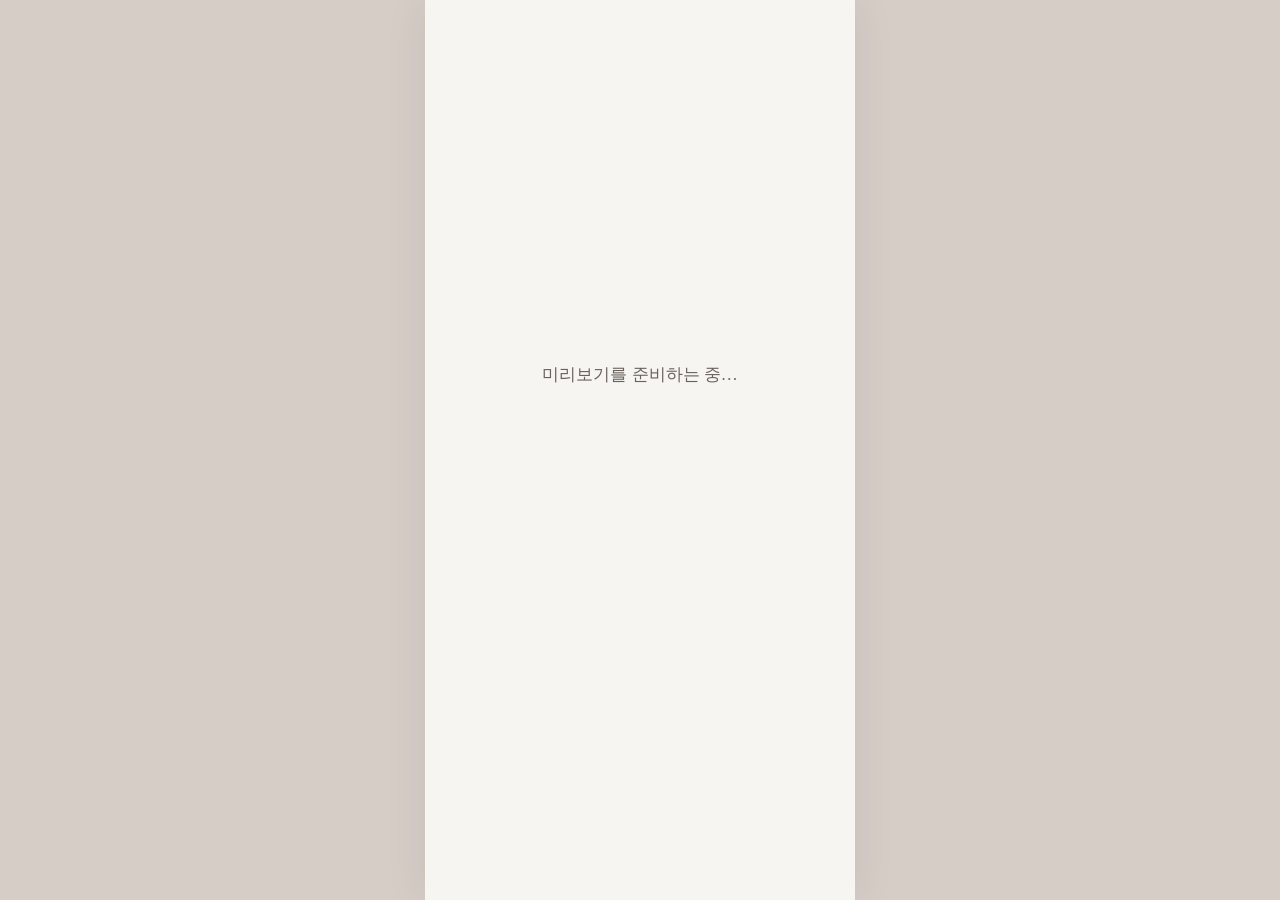
<file: builder/preview.html>
<!doctype html>
<html lang="ko">
<head>
  <meta charset="utf-8" />
  <meta name="viewport" content="width=device-width, initial-scale=1" />
  <title>미리보기</title>
  <link rel="preconnect" href="https://fonts.googleapis.com" />
  <link rel="preconnect" href="https://fonts.gstatic.com" crossorigin />
  <link rel="stylesheet" href="../src/style.css" />
  <link rel="stylesheet" href="../src/themes.css" />
  <style>
    /* 편집기에서 누를 수 있는 섹션 표시 */
    html[data-editing] [data-section] { cursor: pointer; }
    html[data-editing] [data-section].is-focus { outline: 2px dashed rgba(47, 111, 237, .45); outline-offset: -4px; }
  </style>
</head>
<body>
  <main id="app" class="card"><p class="loading">미리보기를 준비하는 중…</p></main>
  <script type="module" src="../src/builder/preview.js"></script>
</body>
</html>
</file>
<file: src/style.css>
/* 공통 레이아웃. 색·글꼴 토큰은 themes.css(무드별)에 있다. */
:root {
  --surface: #fff;      /* 버튼·칸 바탕 — 어두운 무드가 바꾼다 */
  --on-accent: #fff;    /* 포인트색 위 글자 */
  --sat: #2f6fb0;
  --sun: #c0392b;
  --w: 430px;
  color-scheme: light;
}

* { box-sizing: border-box; margin: 0; padding: 0; }
html { -webkit-text-size-adjust: 100%; }
body {
  background: var(--bg-outer);
  color: var(--ink);
  font-family: var(--font-body);
  font-size: 17px;
  line-height: 1.8;
  word-break: keep-all;
  -webkit-font-smoothing: antialiased;
}
img { display: block; max-width: 100%; }
button { font: inherit; color: inherit; background: none; border: 0; cursor: pointer; }
a { color: inherit; text-decoration: none; }

.card {
  max-width: var(--w);
  margin: 0 auto;
  background: var(--bg-section);
  min-height: 100vh;
  overflow-x: hidden;
  box-shadow: 0 0 40px rgba(0, 0, 0, .08);
}
.loading, .error { padding: 40vh 24px; text-align: center; color: var(--ink-soft); }

/* 공통 섹션 */
.sec { padding: 72px 28px; text-align: center; }
.sec--alt { background: var(--bg-card); }
.eyebrow {
  font-family: var(--font-en);
  font-style: italic;
  letter-spacing: .12em;
  font-size: 16px;
  color: var(--accent);
  text-transform: uppercase;
}
.eyebrow--script {
  font-family: var(--font-script);
  font-style: normal;
  text-transform: none;
  letter-spacing: 0;
  font-size: 30px;
  line-height: 1.2;
}
.sec__title { font-size: 21px; font-weight: 700; margin: 10px 0 28px; letter-spacing: -.01em; }
.muted { color: var(--ink-soft); }
.small { font-size: 15px; }

/* 1. 커버 */
.cover--script { position: relative; height: min(100svh, 760px); min-height: 560px; overflow: hidden; color: #fff; }
.cover--script .cover__photo { position: absolute; inset: 0; width: 100%; height: 100%; object-fit: cover; }
.cover--script::after {
  content: ''; position: absolute; inset: 0;
  background: linear-gradient(180deg, rgba(0,0,0,.28) 0%, rgba(0,0,0,0) 22%, rgba(0,0,0,0) 55%, rgba(0,0,0,.38) 100%);
}
.cover__bar {
  position: absolute; top: 0; left: 0; right: 0; z-index: 1;
  display: flex; justify-content: space-between;
  padding: 18px 20px; font-family: var(--font-en); font-size: 13px; letter-spacing: .14em;
}
.cover__script {
  position: absolute; left: 0; right: 0; bottom: 64px; z-index: 1;
  font-family: var(--font-script); font-size: 76px; line-height: .95;
  text-align: center; text-shadow: 0 2px 18px rgba(0,0,0,.25);
}
.cover__script span { display: block; }
.cover__script span:nth-child(2) { padding-left: 40px; }
.cover__script span:nth-child(3) { padding-left: 120px; }
.cover__names {
  position: absolute; left: 0; right: 0; bottom: 22px; z-index: 1;
  text-align: center; font-size: 15px; font-weight: 400; letter-spacing: .3em;
}

/* 2. 인사말 */
.greeting__lines p { margin: 0; }
.greeting__photo { margin: 40px -28px -72px; }
.greeting__photo img { width: 100%; aspect-ratio: 2 / 3; object-fit: cover; }

/* 3. 혼주 */
.parents { display: grid; gap: 14px; font-size: 16px; }
.parents__row { display: flex; justify-content: center; align-items: baseline; gap: 6px; flex-wrap: wrap; }
.parents__of { color: var(--ink-soft); font-size: 15px; }
.parents__name { font-weight: 700; font-size: 18px; margin-left: 6px; }
.deceased::before { content: '故 '; color: var(--ink-soft); font-size: .85em; }

.btn {
  display: inline-flex; align-items: center; justify-content: center; gap: 6px;
  min-height: 44px; padding: 0 22px; border-radius: 999px;
  border: 1px solid var(--line); background: var(--surface); font-size: 16px;
}
.btn--accent { border-color: var(--accent); color: var(--accent); }
.btn--block { width: 100%; border-radius: 10px; }
.mt { margin-top: 28px; }

/* 4. 연락하기 시트 */
.sheet { position: fixed; inset: 0; z-index: 50; }
.sheet__backdrop { position: absolute; inset: 0; background: rgba(0,0,0,.45); }
.sheet__panel {
  position: absolute; left: 50%; bottom: 0; transform: translateX(-50%);
  width: 100%; max-width: var(--w); max-height: 85vh; overflow-y: auto;
  background: var(--bg-card); border-radius: 18px 18px 0 0;
  padding: 32px 24px calc(28px + env(safe-area-inset-bottom)); text-align: center;
  animation: up .25s ease-out;
}
@keyframes up { from { transform: translate(-50%, 30px); opacity: 0; } }
.sheet__x { position: absolute; top: 8px; right: 12px; font-size: 28px; width: 44px; height: 44px; color: var(--ink-soft); }
.sheet__title { font-size: 18px; margin: 4px 0 20px; }
.contact-group { text-align: left; padding: 14px 0; border-top: 1px solid var(--line); }
.contact-group h3 { font-size: 15px; color: var(--accent); margin-bottom: 6px; }
.contact { display: flex; align-items: center; justify-content: space-between; min-height: 48px; }
.contact__who { font-size: 15px; }
.contact__who small { color: var(--ink-soft); margin-right: 8px; font-size: 15px; }
.contact__acts { display: flex; gap: 8px; }
.icon-btn {
  width: 40px; height: 40px; border-radius: 50%; border: 1px solid var(--line);
  display: inline-flex; align-items: center; justify-content: center; background: var(--surface);
}
.icon-btn svg { width: 18px; height: 18px; stroke: var(--ink); fill: none; stroke-width: 1.6; }

/* 5. 달력 */
.cal__date { font-family: var(--font-en); font-size: 26px; letter-spacing: .08em; }
.cal__box { margin: 28px 0 0; padding: 22px 8px; border-top: 1px solid var(--line); border-bottom: 1px solid var(--line); }
.cal__grid { width: 100%; border-collapse: collapse; table-layout: fixed; font-size: 17px; }
.cal__grid th { font-weight: 400; font-size: 14px; color: var(--ink-soft); padding-bottom: 8px; }
.cal__grid td { height: 40px; text-align: center; vertical-align: middle; }
.cal__grid th:first-child, .cal__grid td:first-child { color: var(--sun); }
.cal__grid td:last-child { color: var(--sat); }
.cal__grid td.is-day span {
  display: inline-flex; width: 34px; height: 34px; border-radius: 50%;
  background: var(--accent); color: var(--on-accent); align-items: center; justify-content: center; font-weight: 700;
}
.dday { display: inline-block; margin: 30px 0 14px; padding: 8px 22px; border-radius: 999px; border: 1px solid var(--line); background: var(--surface); font-family: var(--font-en); font-size: 22px; letter-spacing: .08em; color: var(--accent); }
.dday-text b { color: var(--accent); }

/* 6. 오시는 길 */
.venue__name { font-size: 18px; font-weight: 700; }
.venue__map { margin: 24px -28px 0; position: relative; }
.venue__map img { width: 100%; height: auto; }
.venue__map-btn { position: absolute; right: 12px; bottom: 12px; min-height: 44px; font-size: 14px; padding: 0 16px; }
.navi { display: grid; grid-template-columns: repeat(3, 1fr); border: 1px solid var(--line); border-radius: 10px; margin-top: 16px; overflow: hidden; background: var(--surface); }
.navi a { min-height: 48px; display: flex; align-items: center; justify-content: center; font-size: 16px; }
.navi a + a { border-left: 1px solid var(--line); }
.routes { text-align: left; margin-top: 32px; }
.route { padding: 16px 0; border-top: 1px solid var(--line); }
.route h3 { font-size: 16px; color: var(--accent); margin-bottom: 4px; }
.route li { list-style: none; font-size: 16px; color: var(--ink-soft); }
.route li::before { content: '· '; }

/* 7. 화환 */


/* 8. 마음 전하실 곳 */
.acc { text-align: left; margin-top: 8px; }
.acc__group { background: var(--surface); border: 1px solid var(--line); border-radius: 10px; margin-bottom: 12px; overflow: hidden; }
.acc__head { width: 100%; min-height: 52px; display: flex; justify-content: space-between; align-items: center; padding: 0 18px; font-size: 15px; }
.acc__head::after { content: ''; width: 8px; height: 8px; border-right: 1.5px solid var(--ink-soft); border-bottom: 1.5px solid var(--ink-soft); transform: rotate(45deg); transition: transform .2s; margin-top: -4px; }
.acc__group.is-open .acc__head::after { transform: rotate(-135deg); margin-top: 4px; }
.acc__body { display: none; border-top: 1px solid var(--line); }
.acc__group.is-open .acc__body { display: block; }
.acc__item { padding: 14px 18px; }
.acc__item + .acc__item { border-top: 1px dashed var(--line); }
.acc__who { font-size: 15px; color: var(--ink-soft); }
.acc__who b { color: var(--ink); font-size: 17px; margin-left: 4px; }
.acc__num { font-size: 18px; margin: 2px 0 10px; font-family: var(--font-en); letter-spacing: .02em; }
.acc__acts { display: flex; gap: 8px; }
.acc__acts .btn { min-height: 44px; padding: 0 14px; font-size: 15px; flex: 1; border-radius: 8px; }
.btn--pay { background: #ffeb00; border-color: #ffeb00; color: #191600; }

/* 9. 갤러리 */
.gal { margin: 0 -28px; position: relative; }
.gal__track { display: flex; overflow-x: auto; scroll-snap-type: x mandatory; scrollbar-width: none; }
.gal__track::-webkit-scrollbar { display: none; }
.gal__slide { flex: 0 0 100%; scroll-snap-align: center; }
.gal__slide img { width: 100%; aspect-ratio: 2 / 3; object-fit: cover; cursor: zoom-in; }
.gal__count { margin-top: 12px; font-family: var(--font-en); letter-spacing: .1em; color: var(--ink-soft); font-size: 14px; }
.gal__arrow { position: absolute; top: 50%; transform: translateY(-50%); width: 44px; height: 44px; border-radius: 50%; background: rgba(255,255,255,.82); display: inline-flex; align-items: center; justify-content: center; box-shadow: 0 2px 8px rgba(0,0,0,.08); }
.gal__arrow svg { width: 20px; height: 20px; fill: none; stroke: #2b2523; stroke-width: 1.8; stroke-linecap: round; stroke-linejoin: round; }
.gal__arrow--prev { left: 10px; }
.gal__arrow--next { right: 10px; }
.gal__thumbs { display: grid; grid-template-columns: repeat(4, 1fr); gap: 4px; margin-top: 16px; }
.gal__thumbs button { aspect-ratio: 1; overflow: hidden; opacity: .55; transition: opacity .2s; }
.gal__thumbs button.is-active { opacity: 1; }
.gal__thumbs img { width: 100%; height: 100%; object-fit: cover; }

.lightbox { position: fixed; inset: 0; z-index: 60; background: rgba(0,0,0,.92); }
.lightbox__track { display: flex; height: 100%; overflow-x: auto; scroll-snap-type: x mandatory; scrollbar-width: none; }
.lightbox__track::-webkit-scrollbar { display: none; }
.lightbox__track img { flex: 0 0 100%; height: 100%; object-fit: contain; scroll-snap-align: center; }
.lightbox__x { position: absolute; top: 8px; right: 8px; z-index: 1; width: 48px; height: 48px; color: #fff; font-size: 32px; }
.lightbox__count { position: absolute; bottom: calc(18px + env(safe-area-inset-bottom)); left: 0; right: 0; text-align: center; color: #fff; font-family: var(--font-en); letter-spacing: .1em; }

/* 10. 안내사항 */
.tabs { display: flex; border-bottom: 1px solid var(--line); margin-bottom: 22px; }
.tabs button { flex: 1; min-height: 48px; font-size: 16px; color: var(--ink-soft); border-bottom: 2px solid transparent; margin-bottom: -1px; }
.tabs button[aria-selected='true'] { color: var(--accent); border-bottom-color: var(--accent); font-weight: 700; }
.notice__photo { margin: 0 0 18px; border-radius: 10px; overflow: hidden; }
.notice__photo img { width: 100%; aspect-ratio: 4 / 3; object-fit: cover; }

/* 11. 공유 */
.share { display: grid; gap: 10px; }
.footer { padding: 28px 0 40px; text-align: center; font-size: 11px; color: var(--ink-soft); letter-spacing: .1em; font-family: var(--font-en); }

.toast {
  position: fixed; left: 50%; bottom: calc(40px + env(safe-area-inset-bottom)); transform: translateX(-50%);
  background: rgba(30,26,24,.9); color: #fff; padding: 10px 18px; border-radius: 999px; font-size: 15px; z-index: 70;
}

/* 스크롤 등장 효과 */
.reveal { opacity: 0; transform: translateY(24px); transition: opacity .8s ease, transform .8s ease; }
.reveal.is-in { opacity: 1; transform: none; }
@media (prefers-reduced-motion: reduce) {
  .reveal { opacity: 1; transform: none; transition: none; }
  .sheet__panel { animation: none; }
}

body.is-locked { position: fixed; left: 0; right: 0; overflow: hidden; }

/* ---------- v2 섹션 ---------- */
.flower { padding: 48px 28px; text-align: center; color: var(--ink-soft); }
.venue__acts { display: flex; justify-content: center; gap: 8px; margin-top: 12px; flex-wrap: wrap; }
.chip { min-height: 40px; padding: 0 16px; border: 1px solid var(--line); border-radius: 999px; background: var(--surface); font-size: 15px; display: inline-flex; align-items: center; }
.guides { display: grid; gap: 10px; margin-top: 28px; text-align: left; }
.guide { display: flex; gap: 14px; padding: 16px 18px; background: var(--surface); border: 1px solid var(--line); border-radius: 12px; }
.guide__icon { flex: 0 0 36px; height: 36px; border-radius: 50%; background: var(--bg-section); display: inline-flex; align-items: center; justify-content: center; }
.guide__icon svg { width: 19px; height: 19px; fill: none; stroke: var(--accent); stroke-width: 1.7; stroke-linecap: round; stroke-linejoin: round; }
.guide h3 { font-size: 16px; color: var(--ink); margin-bottom: 2px; }
.guide li { list-style: none; font-size: 16px; color: var(--ink-soft); line-height: 1.6; }
.notice__title { font-size: 17px; color: var(--accent); margin-bottom: 10px; }

.music { padding: 28px; display: flex; justify-content: center; background: var(--bg-section); }
.music__btn { display: inline-flex; align-items: center; gap: 12px; min-height: 52px; padding: 6px 22px 6px 8px; border: 1px solid var(--line); border-radius: 999px; background: var(--surface); text-align: left; }
.music__icon { width: 40px; height: 40px; border-radius: 50%; background: var(--accent); display: inline-flex; align-items: center; justify-content: center; }
.music__icon svg { width: 18px; height: 18px; fill: var(--on-accent); }
.music__btn b { display: block; font-size: 15px; }
.music__btn small { display: block; font-size: 13px; color: var(--ink-soft); }

.form { display: grid; gap: 12px; text-align: left; }
.field { display: grid; gap: 6px; }
.field span { font-size: 15px; color: var(--ink-soft); }
.field input, .field textarea { font: inherit; font-size: 16px; color: var(--ink); width: 100%; padding: 12px 14px; border: 1px solid var(--line); border-radius: 10px; background: var(--surface); }
.field input:focus, .field textarea:focus { outline: 2px solid var(--accent); outline-offset: 1px; border-color: transparent; }
.seg { display: grid; grid-auto-flow: column; grid-auto-columns: 1fr; border: 1px solid var(--line); border-radius: 10px; overflow: hidden; background: var(--surface); }
.seg label { position: relative; }
.seg input { position: absolute; opacity: 0; inset: 0; }
.seg span { display: flex; align-items: center; justify-content: center; min-height: 46px; font-size: 16px; color: var(--ink-soft); }
.seg label + label span { border-left: 1px solid var(--line); }
.seg input:checked + span { background: var(--accent); color: var(--on-accent); }
.seg input:focus-visible + span { outline: 2px solid var(--accent); outline-offset: -4px; }
.form__note { font-size: 14px; color: var(--ink-soft); text-align: center; }

.safe { display: flex; gap: 10px; align-items: flex-start; margin-top: 28px; padding: 14px 16px; border-radius: 12px; background: var(--bg-section); text-align: left; font-size: 14px; line-height: 1.6; color: var(--ink-soft); }
.safe > span { flex: 0 0 20px; margin-top: 1px; }
.safe svg { width: 20px; height: 20px; fill: none; stroke: var(--accent); stroke-width: 1.7; stroke-linecap: round; stroke-linejoin: round; }

/* ---------- 부모님용: 큰 글씨·큰 버튼 ---------- */
.inv[data-mode='parents'] { font-size: 19px; line-height: 1.9; }
.inv[data-mode='parents'] .muted, .inv[data-mode='parents'] .route li, .inv[data-mode='parents'] .guide li { font-size: 18px; }
.inv[data-mode='parents'] .btn, .inv[data-mode='parents'] .navi a { min-height: 52px; font-size: 18px; }
.inv[data-mode='parents'] .acc__num { font-size: 20px; }
.inv[data-mode='parents'] .parents { font-size: 19px; }
.inv[data-mode='parents'] .parents__name { font-size: 21px; }
.inv[data-mode='parents'] .cal__grid { font-size: 19px; }
.inv[data-mode='parents'] .sec__title { font-size: 23px; }
</file>
<file: src/themes.css>
/* 무드별 색·글꼴 토큰과 커버 배치. 무드는 <html data-mood="..."> 로 고른다.
   본문색은 배경 대비 4.5:1 이상으로 잡았다 (docs/research/03-design-ux.md ⑤-2). */

/* ---------- 공통 커버 조각 ---------- */
.cover__kicker { font-family: var(--font-en); letter-spacing: .32em; text-transform: uppercase; font-size: 12px; color: var(--ink-soft); }
.cover__when { font-size: 16px; letter-spacing: .02em; }
.cover__where { font-size: 15px; color: var(--ink-soft); }
.cover__names-md { font-family: var(--font-display); font-size: 24px; font-weight: 500; letter-spacing: .04em; margin: 22px 0 10px; }
.cover__names-md i { font-style: normal; color: var(--accent); margin: 0 6px; }

/* ---------- 1. 로맨틱 와인 (기본) ---------- */
:root, [data-mood='romantic'] {
  --bg-outer: #d6cdc7; --bg-section: #f6f5f1; --bg-card: #fbfbfb;
  --accent: #890808; --ink: #2b2523; --ink-soft: #6a615c; --line: #e4ddd7;
  --font-body: 'Gowun Batang', serif; --font-display: 'Gowun Batang', serif;
  --font-script: 'Pinyon Script', cursive; --font-en: 'Cormorant Garamond', Georgia, serif;
}

/* ---------- 2. 조용한 럭셔리 ---------- */
[data-mood='luxury'] {
  --bg-outer: #e9e3d8; --bg-section: #f5f0e8; --bg-card: #faf7f1;
  --accent: #56704b; --ink: #3a3631; --ink-soft: #6e665b; --line: #e4dccf;
  --font-body: 'Noto Serif KR', serif; --font-display: 'Noto Serif KR', serif;
  --font-script: 'Cormorant Garamond', serif; --font-en: 'Cormorant Garamond', Georgia, serif;
}
[data-mood='luxury'] body { font-weight: 300; }
[data-mood='luxury'] .eyebrow--script { font-style: italic; font-size: 24px; letter-spacing: .04em; }
.cover--typo { padding: 120px 32px 0; text-align: center; background: var(--bg-section); }
.cover--typo .cover__names-lg { font-family: var(--font-display); font-weight: 300; font-size: 34px; line-height: 1.5; margin: 34px 0 30px; letter-spacing: .12em; }
.cover--typo .cover__names-lg span { display: block; }
.cover--typo .cover__names-lg i { display: block; font-family: var(--font-en); font-size: 28px; color: var(--accent); margin: 2px 0; }
.cover__rule { width: 40px; border: 0; border-top: 1px solid var(--ink-soft); margin: 0 auto 26px; }
.cover--typo .cover__when { font-family: var(--font-en); letter-spacing: .2em; font-size: 15px; }
.cover--typo .cover__where { margin-top: 4px; }
.cover--typo .cover__frame { margin: 64px -32px 0; }
.cover--typo .cover__photo { width: 100%; aspect-ratio: 4 / 5; object-fit: cover; }

/* ---------- 3. 에디토리얼 ---------- */
[data-mood='editorial'] {
  --bg-outer: #d9d9d6; --bg-section: #ffffff; --bg-card: #f4f4f2;
  --accent: #9b2c2c; --ink: #111111; --ink-soft: #5c5c5c; --line: #e2e2e2;
  --font-body: 'Pretendard Variable', Pretendard, sans-serif; --font-display: 'Playfair Display', serif;
  --font-script: 'Playfair Display', serif; --font-en: 'Playfair Display', Georgia, serif;
}
[data-mood='editorial'] .sec { text-align: left; }
[data-mood='editorial'] .sec__title { font-size: 26px; font-weight: 800; letter-spacing: -.03em; }
[data-mood='editorial'] .eyebrow { font-style: normal; letter-spacing: .2em; font-size: 12px; font-family: 'Pretendard Variable', sans-serif; font-weight: 600; }
[data-mood='editorial'] .eyebrow--script { font-family: var(--font-display); font-style: italic; font-size: 28px; letter-spacing: 0; text-transform: none; font-weight: 500; }
[data-mood='editorial'] .parents, [data-mood='editorial'] [data-section='calendar'], [data-mood='editorial'] .gal__count, [data-mood='editorial'] .flower { text-align: center; }
[data-mood='editorial'] .venue__acts { justify-content: flex-start; }
[data-mood='editorial'] .sec > .btn, [data-mood='editorial'] .countdown { margin-left: auto; margin-right: auto; }
[data-mood='editorial'] .parents + .btn { display: flex; width: max-content; }
.cover--magazine { position: relative; height: min(100svh, 780px); min-height: 600px; overflow: hidden; color: #fff; background: #111; }
.cover--magazine .cover__photo { position: absolute; inset: 0; width: 100%; height: 100%; object-fit: cover; filter: grayscale(1) contrast(1.05); }
.cover--magazine::after { content: ''; position: absolute; inset: 0; background: linear-gradient(180deg, rgba(0,0,0,.45) 0%, rgba(0,0,0,0) 30%, rgba(0,0,0,0) 50%, rgba(0,0,0,.65) 100%); }
.cover__mast { position: absolute; z-index: 1; top: 18px; left: 22px; right: 22px; display: flex; justify-content: space-between; font-family: 'Pretendard Variable', sans-serif; font-weight: 700; font-size: 12px; letter-spacing: .3em; border-bottom: 1px solid rgba(255,255,255,.6); padding-bottom: 10px; }
.cover__bigdate { position: absolute; z-index: 1; top: 52px; left: 18px; font-family: var(--font-display); font-weight: 500; font-size: 128px; line-height: .86; letter-spacing: -.04em; }
.cover__bigdate span { display: block; }
.cover__bigdate span + span { padding-left: 64px; font-style: italic; }
.cover__credit { position: absolute; z-index: 1; left: 22px; right: 22px; bottom: 28px; font-size: 15px; line-height: 1.6; }
.cover__credit .cover__en { font-family: var(--font-display); font-size: 30px; line-height: 1.15; margin-bottom: 12px; }
.cover__credit .cover__en i { font-style: italic; font-weight: 400; font-size: .7em; }

/* ---------- 4. 모던 클래식 ---------- */
[data-mood='classic'] {
  --bg-outer: #dfe1e6; --bg-section: #fbf9f5; --bg-card: #f4f1ea;
  --accent: #7d6227; --ink: #1f2a44; --ink-soft: #5b6273; --line: #e3ddd0;
  --font-body: 'Nanum Myeongjo', serif; --font-display: 'Nanum Myeongjo', serif;
  --font-script: 'Cormorant Garamond', serif; --font-en: 'Cormorant Garamond', Georgia, serif;
}
[data-mood='classic'] .eyebrow { font-style: normal; letter-spacing: .3em; }
[data-mood='classic'] .eyebrow--script { font-style: italic; font-size: 26px; letter-spacing: .02em; text-transform: none; }
[data-mood='classic'] .cal__grid td.is-day span { background: var(--ink); }
.cover--monogram { padding: 64px 28px 56px; text-align: center; background: var(--bg-section); }
.cover__mono { display: inline-flex; align-items: center; justify-content: center; gap: 4px; width: 96px; height: 96px; border: 1px solid var(--accent); border-radius: 50%; font-family: var(--font-en); font-size: 34px; color: var(--ink); margin-bottom: 22px; position: relative; }
.cover__mono::after { content: ''; position: absolute; inset: 5px; border: 1px solid var(--line); border-radius: 50%; }
.cover__mono i { font-style: italic; font-size: 20px; color: var(--accent); }
.cover--monogram .cover__kicker { margin-bottom: 28px; }
.cover__arch { margin: 0 auto; width: 82%; border-radius: 999px 999px 0 0; overflow: hidden; }
.cover__arch .cover__photo { width: 100%; aspect-ratio: 3 / 4; object-fit: cover; }
.cover--monogram .cover__names-md { margin-top: 30px; font-weight: 700; }

/* ---------- 5. 필름 ---------- */
[data-mood='film'] {
  --bg-outer: #d8cfc2; --bg-section: #efe8dc; --bg-card: #f6f1e8;
  --accent: #9e4526; --ink: #2f2a25; --ink-soft: #6b5d4c; --line: #ddd2c1;
  --font-body: 'Gowun Batang', serif; --font-display: 'Gowun Batang', serif;
  --font-script: 'Cormorant Garamond', serif; --font-en: 'Cormorant Garamond', Georgia, serif;
}
[data-mood='film'] .eyebrow--script { font-style: italic; font-size: 26px; text-transform: none; letter-spacing: 0; }
[data-mood='film'] .gal__slide img, [data-mood='film'] .greeting__photo img { filter: sepia(.12) saturate(.9) contrast(.96); }
.cover--polaroid { padding: 56px 26px 60px; text-align: center; background: var(--bg-section); position: relative; }
.cover__pol { background: #fffdf8; padding: 14px 14px 18px; box-shadow: 0 10px 30px rgba(60, 40, 20, .18); transform: rotate(-1.6deg); position: relative; }
.cover__pol .cover__photo { width: 100%; aspect-ratio: 4 / 5; object-fit: cover; filter: sepia(.15) saturate(.92) contrast(.95); }
.cover__pol::before { /* 필름 그레인 */
  content: ''; position: absolute; left: 14px; right: 14px; top: 14px; aspect-ratio: 4 / 5; pointer-events: none; z-index: 1; opacity: .22; mix-blend-mode: multiply;
  background-image: url("data:image/svg+xml,%3Csvg xmlns='http://www.w3.org/2000/svg' width='160' height='160'%3E%3Cfilter id='n'%3E%3CfeTurbulence type='fractalNoise' baseFrequency='.9' numOctaves='2' stitchTiles='stitch'/%3E%3C/filter%3E%3Crect width='100%25' height='100%25' filter='url(%23n)'/%3E%3C/svg%3E");
}
.cover__stamp { position: absolute; z-index: 2; right: 30px; bottom: 74px; font-family: 'Courier New', monospace; font-weight: 700; font-size: 17px; color: #ff8a3d; letter-spacing: .08em; text-shadow: 0 0 6px rgba(255, 120, 40, .7); }
.cover__pol figcaption { font-family: var(--font-en); font-style: italic; font-size: 19px; color: var(--ink-soft); margin-top: 12px; }
.cover--polaroid .cover__names-md { margin-top: 40px; }

/* =====================================================================
   2026-10-16 추가 8종 — 구성만 참고, 글꼴(OFL)·색·코드는 직접
   ===================================================================== */

/* 공통 */
.cover__names-sm { font-family: var(--font-display); font-size: 17px; letter-spacing: .12em; margin-top: 14px; }

/* ---------- 데이라이트: 큰 날짜 + 아래로 번지는 사진 ---------- */
[data-mood='daylight'] {
  --bg-outer: #e7e3dd; --bg-section: #fbfaf8; --bg-card: #f4f2ee;
  --accent: #7f6141; --ink: #2b2926; --ink-soft: #645e57; --line: #e7e2db;
  --font-body: 'Noto Serif KR', serif; --font-display: 'Noto Serif KR', serif;
  --font-script: 'Cormorant Garamond', serif; --font-en: 'Cormorant Garamond', Georgia, serif;
}
[data-mood='daylight'] body { font-weight: 300; }
[data-mood='daylight'] .eyebrow--script { font-style: italic; font-size: 26px; text-transform: none; letter-spacing: .02em; }
.cover--daylight { text-align: center; background: var(--bg-section); padding-bottom: 54px; }
.cover--daylight .cover__head { padding: 46px 24px 26px; }
.cover__slash { font-family: var(--font-en); font-size: 38px; letter-spacing: .04em; line-height: 1.1; }
.cover__week { font-family: var(--font-en); font-size: 14px; letter-spacing: .34em; color: var(--ink-soft); margin-top: 6px; }
.cover__fade { position: relative; }
.cover__fade .cover__photo { width: 100%; aspect-ratio: 4 / 5; object-fit: cover;
  -webkit-mask-image: linear-gradient(#000 72%, transparent 100%); mask-image: linear-gradient(#000 72%, transparent 100%); }
.cover__names-sp { font-family: var(--font-display); font-weight: 500; font-size: 21px; letter-spacing: .1em; margin: 6px 0 10px; }
.cover__names-sp i { font-style: normal; color: var(--accent); margin: 0 14px; }

/* ---------- 톤온톤(사진 없음): 배경색 계열 큰 글자 ---------- */
[data-mood='tone'] {
  --bg-outer: #e2dad1; --bg-section: #efe9e3; --bg-card: #f6f2ee;
  --accent: #755c47; --ink: #3b3530; --ink-soft: #685f56; --line: #ded4c9;
  --font-body: 'Gowun Batang', serif; --font-display: 'Gowun Batang', serif;
  --font-script: 'Pinyon Script', cursive; --font-en: 'Cormorant Garamond', Georgia, serif;
  --ghost: #dacfc3;
}
.cover--tone { position: relative; min-height: min(100svh, 760px); background: var(--bg-section); overflow: hidden; text-align: center; padding: 0 0 70px; display: flex; flex-direction: column; justify-content: flex-end; }
.cover__ghost { position: absolute; left: -8px; right: -8px; top: 9%; display: flex; flex-direction: column; color: var(--ghost); line-height: .9; text-align: left; pointer-events: none; }
.cover__ghost span { font-family: 'Cinzel', 'Cormorant Garamond', serif; font-size: min(25vw, 108px); letter-spacing: .01em; white-space: nowrap; }
.cover__ghost .cover__ghost-s { font-family: 'Pinyon Script', cursive; font-size: min(22vw, 96px); margin-left: 4%; }
.cover__pair { position: relative; display: flex; justify-content: center; gap: 56px; font-family: var(--font-display); font-weight: 700; font-size: 19px; letter-spacing: .12em; margin-bottom: 18px; }
.cover--tone .cover__when, .cover--tone .cover__where { position: relative; }

/* ---------- 미니멀 초대장(사진 없음) ---------- */
[data-mood='minimal'] {
  --bg-outer: #e6e6e3; --bg-section: #ffffff; --bg-card: #f6f6f4;
  --accent: #1e1e1e; --ink: #1e1e1e; --ink-soft: #5c5c5c; --line: #e6e6e6;
  --font-body: 'Nanum Myeongjo', serif; --font-display: 'Nanum Myeongjo', serif;
  --font-script: 'Cormorant Garamond', serif; --font-en: 'Cormorant Garamond', Georgia, serif;
}
[data-mood='minimal'] .eyebrow { font-style: normal; letter-spacing: .3em; }
[data-mood='minimal'] .eyebrow--script { font-style: italic; letter-spacing: .02em; text-transform: none; font-size: 24px; }
.cover--minimal { min-height: min(100svh, 760px); display: flex; flex-direction: column; align-items: center; justify-content: center; text-align: center; padding: 70px 24px; background: var(--bg-section); }
.cover__inv { font-family: var(--font-en); font-weight: 500; font-size: 40px; letter-spacing: .22em; margin-right: -.22em; }
.cover__en-date { font-family: var(--font-en); font-size: 19px; letter-spacing: .08em; line-height: 1.5; margin-top: 30px; }
.cover__vline { width: 1px; height: 96px; background: var(--ink-soft); opacity: .5; margin: 34px 0; }
.cover__stack { display: flex; flex-direction: column; gap: 14px; font-family: var(--font-display); font-weight: 700; font-size: 20px; letter-spacing: .32em; margin-right: -.32em; }
.cover--minimal .cover__where { margin-top: 30px; font-size: 14px; }

/* ---------- 다크 오벌: 어두운 바탕 전체 ---------- */
[data-mood='oval'] {
  --bg-outer: #151513; --bg-section: #24231f; --bg-card: #2b2a25; --surface: #35332d; --on-accent: #24231f;
  --accent: #d8b98a; --ink: #eee8dc; --ink-soft: #b8b0a2; --line: #47443b;
  --font-body: 'Gowun Batang', serif; --font-display: 'Gowun Batang', serif;
  --font-script: 'Cormorant Garamond', serif; --font-en: 'Cormorant Garamond', Georgia, serif;
  --sat: #9cbbe0; --sun: #e79a8e;
  color-scheme: dark;
}
[data-mood='oval'] .eyebrow--script { font-style: italic; font-size: 26px; text-transform: none; letter-spacing: .02em; }
.cover--oval { text-align: center; padding: 54px 26px 60px; background: var(--bg-section); color: var(--ink); }
.cover__headline { position: relative; z-index: 1; font-family: var(--font-en); font-weight: 400; font-size: 50px; letter-spacing: .06em; line-height: 1; margin-bottom: -22px; }
.cover__ovalframe { width: 76%; margin: 0 auto; border-radius: 50%; overflow: hidden; border: 1px solid rgba(238, 232, 220, .35); padding: 8px; }
.cover__ovalframe .cover__photo { width: 100%; aspect-ratio: 3 / 4.2; object-fit: cover; border-radius: 50%; display: block; }
.cover__oval-date { font-family: var(--font-en); font-style: italic; font-size: 19px; margin-top: 26px; letter-spacing: .04em; }
.cover__oval-msg { font-family: var(--font-en); font-style: italic; font-size: 16px; color: var(--ink-soft); }
.cover--oval .cover__names-md { margin-top: 18px; }

/* ---------- 글래스: 꽉 찬 사진 + 반투명 카드 ---------- */
[data-mood='glass'] {
  --bg-outer: #dfe3dd; --bg-section: #eef0ec; --bg-card: #f6f7f4;
  --accent: #3f6a52; --ink: #253028; --ink-soft: #57635a; --line: #dbe0d9;
  --font-body: 'Pretendard Variable', Pretendard, sans-serif; --font-display: 'Pretendard Variable', Pretendard, sans-serif;
  --font-script: 'Cormorant Garamond', serif; --font-en: 'Cormorant Garamond', Georgia, serif;
}
[data-mood='glass'] .sec__title { font-weight: 600; letter-spacing: -.02em; }
[data-mood='glass'] .eyebrow--script { font-style: italic; text-transform: none; letter-spacing: .02em; font-size: 26px; }
.cover--glass { position: relative; height: min(100svh, 780px); min-height: 600px; overflow: hidden; color: #fff; }
.cover--glass .cover__photo { position: absolute; inset: 0; width: 100%; height: 100%; object-fit: cover; }
/* 밝은 사진에서도 흰 글자가 읽히게 아래쪽을 어둡게 깐다 */
.cover--glass::after { content: ''; position: absolute; inset: 0; background: linear-gradient(180deg, rgba(0,0,0,0) 45%, rgba(0,0,0,.45) 100%); pointer-events: none; }
.cover--glass .cover__glasscard { z-index: 1; text-shadow: 0 1px 8px rgba(0,0,0,.25); }
.cover__glasscard { position: absolute; left: 18px; right: 18px; bottom: 26px; padding: 22px 20px 20px; text-align: center; border-radius: 18px;
  background: rgba(24, 30, 26, .46); border: 1px solid rgba(255, 255, 255, .3); backdrop-filter: blur(14px) saturate(1.2); -webkit-backdrop-filter: blur(14px) saturate(1.2); box-shadow: 0 10px 30px rgba(0, 0, 0, .15); }
.cover__gk { font-family: var(--font-en); font-style: italic; font-size: 17px; opacity: .9; }
.cover__gn { font-size: 24px; font-weight: 600; letter-spacing: .04em; margin: 4px 0 8px; }
.cover__gn i { font-style: normal; font-size: .7em; margin: 0 6px; opacity: .9; }
.cover__gd { font-size: 14px; letter-spacing: .08em; }
.cover__gm { font-size: 13px; opacity: .85; margin-top: 2px; }

/* ---------- 라인 앤 네임 ---------- */
[data-mood='line'] {
  --bg-outer: #e6e2db; --bg-section: #f7f6f3; --bg-card: #fdfcfa;
  --accent: #5b4a3a; --ink: #262421; --ink-soft: #625d56; --line: #e2ddd5;
  --font-body: 'Nanum Myeongjo', serif; --font-display: 'Nanum Myeongjo', serif;
  --font-script: 'Cormorant Garamond', serif; --font-en: 'Cormorant Garamond', Georgia, serif;
}
[data-mood='line'] .eyebrow--script { font-style: italic; text-transform: none; letter-spacing: .02em; font-size: 26px; }
.cover--line { padding: 40px 26px 56px; background: var(--bg-section); text-align: center; }
.cover__lrow { display: flex; align-items: center; gap: 14px; font-family: var(--font-en); font-size: 20px; letter-spacing: .06em; }
.cover__lrow i { flex: 1; height: 1px; background: var(--ink); opacity: .45; }
.cover__lphoto { margin: 18px 0 22px; }
.cover__lphoto .cover__photo { width: 100%; aspect-ratio: 4 / 5; object-fit: cover; }
.cover__lrow--names { font-family: var(--font-display); font-weight: 700; font-size: 19px; letter-spacing: .14em; margin-bottom: 18px; }

/* ---------- 손글씨: 테이프 사진 두 장 ---------- */
[data-mood='hand'] {
  --bg-outer: #e9e3d9; --bg-section: #f8f5f0; --bg-card: #fffdf9;
  --accent: #a8402c; --ink: #2f2b27; --ink-soft: #655d55; --line: #e6dfd3;
  --font-body: 'Gowun Dodum', sans-serif; --font-display: 'Gowun Dodum', sans-serif;
  --font-script: 'Nanum Pen Script', cursive; --font-en: 'Cormorant Garamond', Georgia, serif;
}
[data-mood='hand'] .eyebrow--script { font-family: 'Nanum Pen Script', cursive; font-size: 30px; text-transform: none; letter-spacing: 0; }
.cover--hand { padding: 40px 22px 54px; background: var(--bg-section); text-align: center; }
.cover__snaps { position: relative; display: grid; gap: 16px; }
.cover__snap { position: relative; background: #fff; padding: 9px; box-shadow: 0 8px 22px rgba(70, 50, 30, .16); }
.cover__snap img { width: 100%; aspect-ratio: 5 / 4; object-fit: cover; display: block; }
.cover__snap--a { transform: rotate(-2.2deg); margin-right: 18px; }
.cover__snap--b { transform: rotate(1.8deg); margin-left: 22px; }
.cover__snap::before { content: ''; position: absolute; top: -12px; left: 50%; width: 82px; height: 24px; transform: translateX(-50%) rotate(-3deg); background: rgba(236, 226, 205, .82); box-shadow: 0 1px 2px rgba(0, 0, 0, .08); z-index: 1; }
.cover__snap--b::before { transform: translateX(-50%) rotate(4deg); }
.cover__hand { font-family: 'Nanum Pen Script', cursive; font-weight: 400; font-size: 58px; line-height: 1; margin-top: 30px; color: var(--ink); }
.cover__hand small { display: block; font-size: 30px; margin-top: 6px; color: var(--accent); }

/* ---------- 세로 이름 ---------- */
[data-mood='vertical'] {
  --bg-outer: #e5dfd5; --bg-section: #f5f1ea; --bg-card: #fbf9f5;
  --accent: #6d5a42; --ink: #2e2a25; --ink-soft: #655c52; --line: #e2dbcf;
  --font-body: 'Noto Serif KR', serif; --font-display: 'Noto Serif KR', serif;
  --font-script: 'Cormorant Garamond', serif; --font-en: 'Cormorant Garamond', Georgia, serif;
}
[data-mood='vertical'] .eyebrow--script { font-style: italic; text-transform: none; letter-spacing: .02em; font-size: 26px; }
.cover--vertical { padding: 44px 26px 56px; background: var(--bg-section); text-align: center; }
.cover__vnames { display: flex; justify-content: center; align-items: center; gap: 30px; font-family: var(--font-display); font-weight: 600; font-size: 22px; margin-bottom: 28px; }
.cover__vcol { display: flex; flex-direction: column; line-height: 1.5; }
.cover__vnames i { font-style: normal; font-weight: 300; font-size: 30px; color: var(--accent); transform: translateY(2px); }
.cover__vphoto .cover__photo { width: 100%; aspect-ratio: 4 / 5; object-fit: cover; }
.cover--vertical .cover__when { margin-top: 24px; }
</file>
